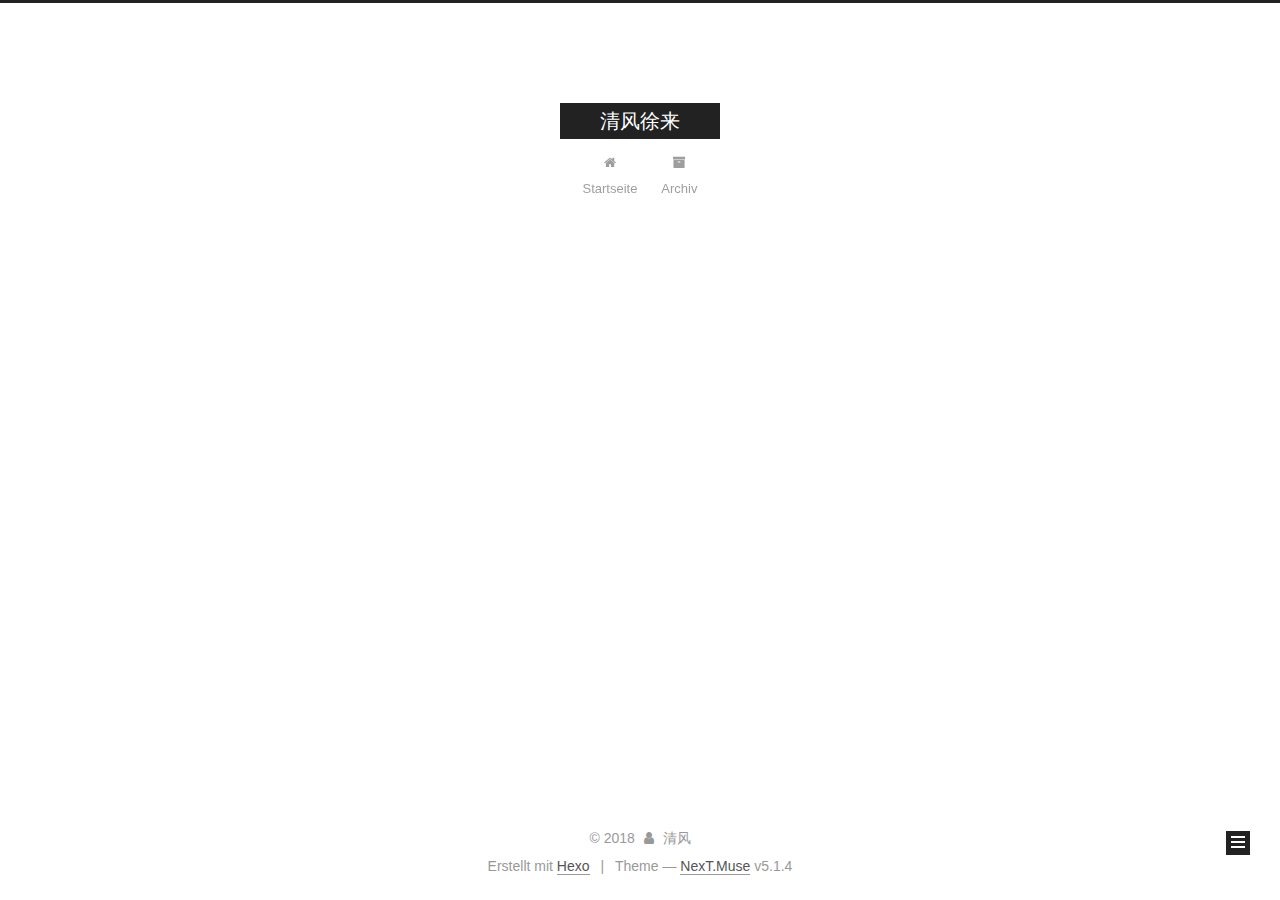
<file: index.html>
<!DOCTYPE html>



  


<html class="theme-next muse use-motion" lang="">
<head>
  <meta charset="UTF-8"/>
<meta http-equiv="X-UA-Compatible" content="IE=edge" />
<meta name="viewport" content="width=device-width, initial-scale=1, maximum-scale=1"/>
<meta name="theme-color" content="#222">









<meta http-equiv="Cache-Control" content="no-transform" />
<meta http-equiv="Cache-Control" content="no-siteapp" />
















  
  
  <link href="/lib/fancybox/source/jquery.fancybox.css?v=2.1.5" rel="stylesheet" type="text/css" />







<link href="/lib/font-awesome/css/font-awesome.min.css?v=4.6.2" rel="stylesheet" type="text/css" />

<link href="/css/main.css?v=5.1.4" rel="stylesheet" type="text/css" />


  <link rel="apple-touch-icon" sizes="180x180" href="/images/apple-touch-icon-next.png?v=5.1.4">


  <link rel="icon" type="image/png" sizes="32x32" href="/images/favicon-32x32-next.png?v=5.1.4">


  <link rel="icon" type="image/png" sizes="16x16" href="/images/favicon-16x16-next.png?v=5.1.4">


  <link rel="mask-icon" href="/images/logo.svg?v=5.1.4" color="#222">





  <meta name="keywords" content="Hexo, NexT" />










<meta property="og:type" content="website">
<meta property="og:title" content="清风徐来">
<meta property="og:url" content="http://yoursite.com/index.html">
<meta property="og:site_name" content="清风徐来">
<meta name="twitter:card" content="summary">
<meta name="twitter:title" content="清风徐来">



<script type="text/javascript" id="hexo.configurations">
  var NexT = window.NexT || {};
  var CONFIG = {
    root: '/',
    scheme: 'Muse',
    version: '5.1.4',
    sidebar: {"position":"left","display":"post","offset":12,"b2t":false,"scrollpercent":false,"onmobile":false},
    fancybox: true,
    tabs: true,
    motion: {"enable":true,"async":false,"transition":{"post_block":"fadeIn","post_header":"slideDownIn","post_body":"slideDownIn","coll_header":"slideLeftIn","sidebar":"slideUpIn"}},
    duoshuo: {
      userId: '0',
      author: 'Author'
    },
    algolia: {
      applicationID: '',
      apiKey: '',
      indexName: '',
      hits: {"per_page":10},
      labels: {"input_placeholder":"Search for Posts","hits_empty":"We didn't find any results for the search: ${query}","hits_stats":"${hits} results found in ${time} ms"}
    }
  };
</script>



  <link rel="canonical" href="http://yoursite.com/"/>





  <title>清风徐来</title>
  








</head>

<body itemscope itemtype="http://schema.org/WebPage" lang="">

  
  
    
  

  <div class="container sidebar-position-left 
  page-home">
    <div class="headband"></div>

    <header id="header" class="header" itemscope itemtype="http://schema.org/WPHeader">
      <div class="header-inner"><div class="site-brand-wrapper">
  <div class="site-meta ">
    

    <div class="custom-logo-site-title">
      <a href="/"  class="brand" rel="start">
        <span class="logo-line-before"><i></i></span>
        <span class="site-title">清风徐来</span>
        <span class="logo-line-after"><i></i></span>
      </a>
    </div>
      
        <p class="site-subtitle"></p>
      
  </div>

  <div class="site-nav-toggle">
    <button>
      <span class="btn-bar"></span>
      <span class="btn-bar"></span>
      <span class="btn-bar"></span>
    </button>
  </div>
</div>

<nav class="site-nav">
  

  
    <ul id="menu" class="menu">
      
        
        <li class="menu-item menu-item-home">
          <a href="/" rel="section">
            
              <i class="menu-item-icon fa fa-fw fa-home"></i> <br />
            
            Startseite
          </a>
        </li>
      
        
        <li class="menu-item menu-item-archives">
          <a href="/archives/" rel="section">
            
              <i class="menu-item-icon fa fa-fw fa-archive"></i> <br />
            
            Archiv
          </a>
        </li>
      

      
    </ul>
  

  
</nav>



 </div>
    </header>

    <main id="main" class="main">
      <div class="main-inner">
        <div class="content-wrap">
          <div id="content" class="content">
            
  <section id="posts" class="posts-expand">
    
      

  

  
  
  

  <article class="post post-type-normal" itemscope itemtype="http://schema.org/Article">
  
  
  
  <div class="post-block">
    <link itemprop="mainEntityOfPage" href="http://yoursite.com/2018/03/13/清风徐来/">

    <span hidden itemprop="author" itemscope itemtype="http://schema.org/Person">
      <meta itemprop="name" content="清风">
      <meta itemprop="description" content="">
      <meta itemprop="image" content="/images/avatar.gif">
    </span>

    <span hidden itemprop="publisher" itemscope itemtype="http://schema.org/Organization">
      <meta itemprop="name" content="清风徐来">
    </span>

    
      <header class="post-header">

        
        
          <h1 class="post-title" itemprop="name headline">
                
                <a class="post-title-link" href="/2018/03/13/清风徐来/" itemprop="url">清风徐来</a></h1>
        

        <div class="post-meta">
          <span class="post-time">
            
              <span class="post-meta-item-icon">
                <i class="fa fa-calendar-o"></i>
              </span>
              
                <span class="post-meta-item-text">Veröffentlicht am</span>
              
              <time title="Post created" itemprop="dateCreated datePublished" datetime="2018-03-13T10:29:46+08:00">
                2018-03-13
              </time>
            

            

            
          </span>

          

          
            
          

          
          

          

          

          

        </div>
      </header>
    

    
    
    
    <div class="post-body" itemprop="articleBody">

      
      

      
        
          
            <p>第一次就是这么爽~</p>

          
        
      
    </div>
    
    
    

    

    

    

    <footer class="post-footer">
      

      

      

      
      
        <div class="post-eof"></div>
      
    </footer>
  </div>
  
  
  
  </article>


    
  </section>

  


          </div>
          


          

        </div>
        
          
  
  <div class="sidebar-toggle">
    <div class="sidebar-toggle-line-wrap">
      <span class="sidebar-toggle-line sidebar-toggle-line-first"></span>
      <span class="sidebar-toggle-line sidebar-toggle-line-middle"></span>
      <span class="sidebar-toggle-line sidebar-toggle-line-last"></span>
    </div>
  </div>

  <aside id="sidebar" class="sidebar">
    
    <div class="sidebar-inner">

      

      

      <section class="site-overview-wrap sidebar-panel sidebar-panel-active">
        <div class="site-overview">
          <div class="site-author motion-element" itemprop="author" itemscope itemtype="http://schema.org/Person">
            
              <p class="site-author-name" itemprop="name">清风</p>
              <p class="site-description motion-element" itemprop="description"></p>
          </div>

          <nav class="site-state motion-element">

            
              <div class="site-state-item site-state-posts">
              
                <a href="/archives/">
              
                  <span class="site-state-item-count">1</span>
                  <span class="site-state-item-name">Artikel</span>
                </a>
              </div>
            

            

            

          </nav>

          

          

          
          

          
          

          

        </div>
      </section>

      

      

    </div>
  </aside>


        
      </div>
    </main>

    <footer id="footer" class="footer">
      <div class="footer-inner">
        <div class="copyright">&copy; <span itemprop="copyrightYear">2018</span>
  <span class="with-love">
    <i class="fa fa-user"></i>
  </span>
  <span class="author" itemprop="copyrightHolder">清风</span>

  
</div>


  <div class="powered-by">Erstellt mit  <a class="theme-link" target="_blank" href="https://hexo.io">Hexo</a></div>



  <span class="post-meta-divider">|</span>



  <div class="theme-info">Theme &mdash; <a class="theme-link" target="_blank" href="https://github.com/iissnan/hexo-theme-next">NexT.Muse</a> v5.1.4</div>




        







        
      </div>
    </footer>

    
      <div class="back-to-top">
        <i class="fa fa-arrow-up"></i>
        
      </div>
    

    

  </div>

  

<script type="text/javascript">
  if (Object.prototype.toString.call(window.Promise) !== '[object Function]') {
    window.Promise = null;
  }
</script>









  












  
  
    <script type="text/javascript" src="/lib/jquery/index.js?v=2.1.3"></script>
  

  
  
    <script type="text/javascript" src="/lib/fastclick/lib/fastclick.min.js?v=1.0.6"></script>
  

  
  
    <script type="text/javascript" src="/lib/jquery_lazyload/jquery.lazyload.js?v=1.9.7"></script>
  

  
  
    <script type="text/javascript" src="/lib/velocity/velocity.min.js?v=1.2.1"></script>
  

  
  
    <script type="text/javascript" src="/lib/velocity/velocity.ui.min.js?v=1.2.1"></script>
  

  
  
    <script type="text/javascript" src="/lib/fancybox/source/jquery.fancybox.pack.js?v=2.1.5"></script>
  


  


  <script type="text/javascript" src="/js/src/utils.js?v=5.1.4"></script>

  <script type="text/javascript" src="/js/src/motion.js?v=5.1.4"></script>



  
  

  

  


  <script type="text/javascript" src="/js/src/bootstrap.js?v=5.1.4"></script>



  


  




	





  





  












  





  

  

  

  
  

  

  

  

</body>
</html>
</file>
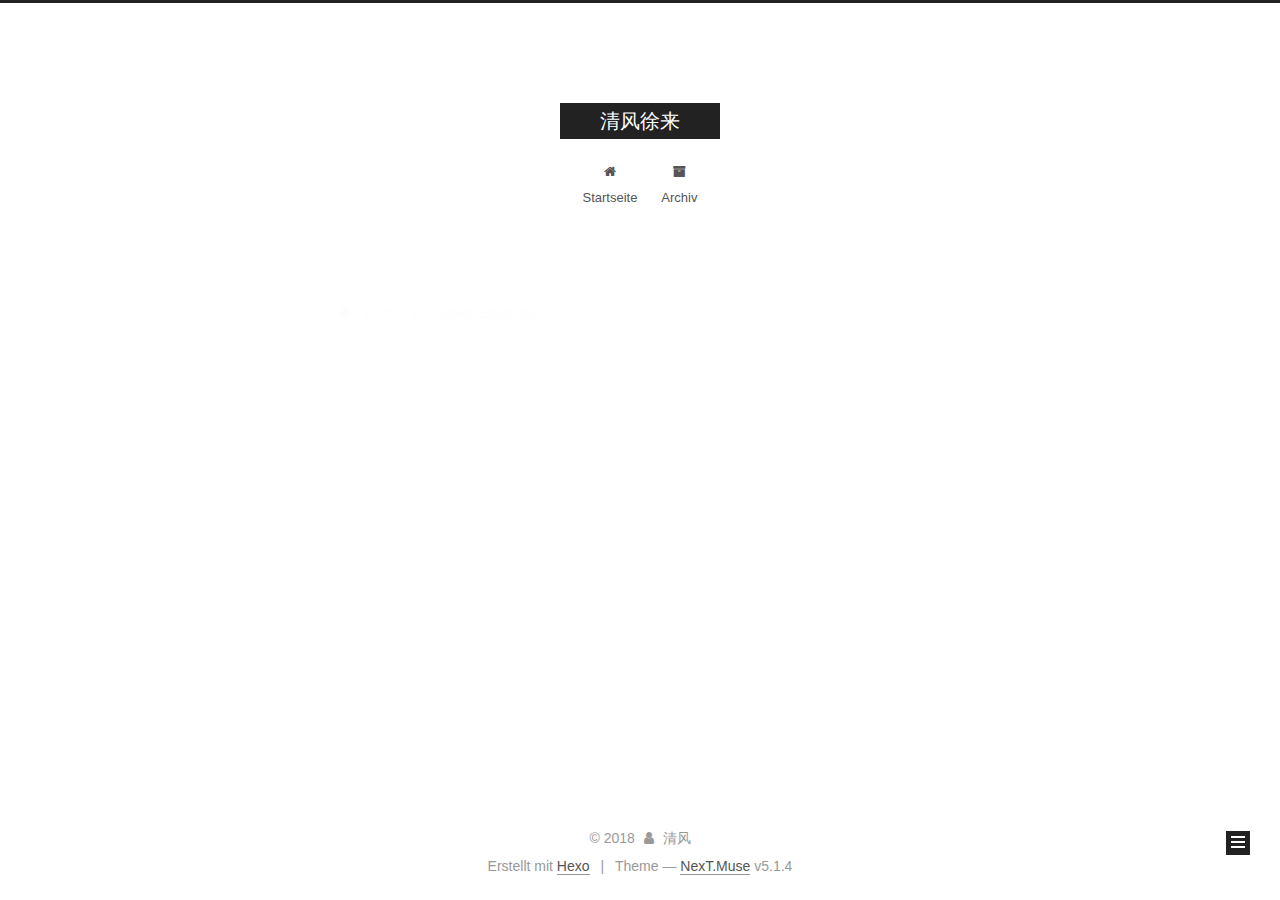
<file: archives/index.html>
<!DOCTYPE html>



  


<html class="theme-next muse use-motion" lang="">
<head>
  <meta charset="UTF-8"/>
<meta http-equiv="X-UA-Compatible" content="IE=edge" />
<meta name="viewport" content="width=device-width, initial-scale=1, maximum-scale=1"/>
<meta name="theme-color" content="#222">









<meta http-equiv="Cache-Control" content="no-transform" />
<meta http-equiv="Cache-Control" content="no-siteapp" />
















  
  
  <link href="/lib/fancybox/source/jquery.fancybox.css?v=2.1.5" rel="stylesheet" type="text/css" />







<link href="/lib/font-awesome/css/font-awesome.min.css?v=4.6.2" rel="stylesheet" type="text/css" />

<link href="/css/main.css?v=5.1.4" rel="stylesheet" type="text/css" />


  <link rel="apple-touch-icon" sizes="180x180" href="/images/apple-touch-icon-next.png?v=5.1.4">


  <link rel="icon" type="image/png" sizes="32x32" href="/images/favicon-32x32-next.png?v=5.1.4">


  <link rel="icon" type="image/png" sizes="16x16" href="/images/favicon-16x16-next.png?v=5.1.4">


  <link rel="mask-icon" href="/images/logo.svg?v=5.1.4" color="#222">





  <meta name="keywords" content="Hexo, NexT" />










<meta property="og:type" content="website">
<meta property="og:title" content="清风徐来">
<meta property="og:url" content="http://yoursite.com/archives/index.html">
<meta property="og:site_name" content="清风徐来">
<meta name="twitter:card" content="summary">
<meta name="twitter:title" content="清风徐来">



<script type="text/javascript" id="hexo.configurations">
  var NexT = window.NexT || {};
  var CONFIG = {
    root: '/',
    scheme: 'Muse',
    version: '5.1.4',
    sidebar: {"position":"left","display":"post","offset":12,"b2t":false,"scrollpercent":false,"onmobile":false},
    fancybox: true,
    tabs: true,
    motion: {"enable":true,"async":false,"transition":{"post_block":"fadeIn","post_header":"slideDownIn","post_body":"slideDownIn","coll_header":"slideLeftIn","sidebar":"slideUpIn"}},
    duoshuo: {
      userId: '0',
      author: 'Author'
    },
    algolia: {
      applicationID: '',
      apiKey: '',
      indexName: '',
      hits: {"per_page":10},
      labels: {"input_placeholder":"Search for Posts","hits_empty":"We didn't find any results for the search: ${query}","hits_stats":"${hits} results found in ${time} ms"}
    }
  };
</script>



  <link rel="canonical" href="http://yoursite.com/archives/"/>





  <title>Archiv | 清风徐来</title>
  








</head>

<body itemscope itemtype="http://schema.org/WebPage" lang="">

  
  
    
  

  <div class="container sidebar-position-left page-archive">
    <div class="headband"></div>

    <header id="header" class="header" itemscope itemtype="http://schema.org/WPHeader">
      <div class="header-inner"><div class="site-brand-wrapper">
  <div class="site-meta ">
    

    <div class="custom-logo-site-title">
      <a href="/"  class="brand" rel="start">
        <span class="logo-line-before"><i></i></span>
        <span class="site-title">清风徐来</span>
        <span class="logo-line-after"><i></i></span>
      </a>
    </div>
      
        <p class="site-subtitle"></p>
      
  </div>

  <div class="site-nav-toggle">
    <button>
      <span class="btn-bar"></span>
      <span class="btn-bar"></span>
      <span class="btn-bar"></span>
    </button>
  </div>
</div>

<nav class="site-nav">
  

  
    <ul id="menu" class="menu">
      
        
        <li class="menu-item menu-item-home">
          <a href="/" rel="section">
            
              <i class="menu-item-icon fa fa-fw fa-home"></i> <br />
            
            Startseite
          </a>
        </li>
      
        
        <li class="menu-item menu-item-archives">
          <a href="/archives/" rel="section">
            
              <i class="menu-item-icon fa fa-fw fa-archive"></i> <br />
            
            Archiv
          </a>
        </li>
      

      
    </ul>
  

  
</nav>



 </div>
    </header>

    <main id="main" class="main">
      <div class="main-inner">
        <div class="content-wrap">
          <div id="content" class="content">
            

  
  
  
  <div class="post-block archive">
    <div id="posts" class="posts-collapse">
      <span class="archive-move-on"></span>

      <span class="archive-page-counter">
        
        
        
          
        
        Öhm..! Ein Artikel. Bleib dran.
      </span>

      

        
        
        

        
          
          <div class="collection-title">
            <h1 class="archive-year" id="archive-year-2018">2018</h1>
          </div>
        
        

        

  <article class="post post-type-normal" itemscope itemtype="http://schema.org/Article">
    <header class="post-header">

      <h2 class="post-title">
        
            <a class="post-title-link" href="/2018/03/13/清风徐来/" itemprop="url">
              
                <span itemprop="name">清风徐来</span>
              
            </a>
        
      </h2>

      <div class="post-meta">
        <time class="post-time" itemprop="dateCreated"
              datetime="2018-03-13T10:29:46+08:00"
              content="2018-03-13" >
          03-13
        </time>
      </div>

    </header>
  </article>



      

    </div>
  </div>
  
  
  

  



          </div>
          


          

        </div>
        
          
  
  <div class="sidebar-toggle">
    <div class="sidebar-toggle-line-wrap">
      <span class="sidebar-toggle-line sidebar-toggle-line-first"></span>
      <span class="sidebar-toggle-line sidebar-toggle-line-middle"></span>
      <span class="sidebar-toggle-line sidebar-toggle-line-last"></span>
    </div>
  </div>

  <aside id="sidebar" class="sidebar">
    
    <div class="sidebar-inner">

      

      

      <section class="site-overview-wrap sidebar-panel sidebar-panel-active">
        <div class="site-overview">
          <div class="site-author motion-element" itemprop="author" itemscope itemtype="http://schema.org/Person">
            
              <p class="site-author-name" itemprop="name">清风</p>
              <p class="site-description motion-element" itemprop="description"></p>
          </div>

          <nav class="site-state motion-element">

            
              <div class="site-state-item site-state-posts">
              
                <a href="/archives/">
              
                  <span class="site-state-item-count">1</span>
                  <span class="site-state-item-name">Artikel</span>
                </a>
              </div>
            

            

            

          </nav>

          

          

          
          

          
          

          

        </div>
      </section>

      

      

    </div>
  </aside>


        
      </div>
    </main>

    <footer id="footer" class="footer">
      <div class="footer-inner">
        <div class="copyright">&copy; <span itemprop="copyrightYear">2018</span>
  <span class="with-love">
    <i class="fa fa-user"></i>
  </span>
  <span class="author" itemprop="copyrightHolder">清风</span>

  
</div>


  <div class="powered-by">Erstellt mit  <a class="theme-link" target="_blank" href="https://hexo.io">Hexo</a></div>



  <span class="post-meta-divider">|</span>



  <div class="theme-info">Theme &mdash; <a class="theme-link" target="_blank" href="https://github.com/iissnan/hexo-theme-next">NexT.Muse</a> v5.1.4</div>




        







        
      </div>
    </footer>

    
      <div class="back-to-top">
        <i class="fa fa-arrow-up"></i>
        
      </div>
    

    

  </div>

  

<script type="text/javascript">
  if (Object.prototype.toString.call(window.Promise) !== '[object Function]') {
    window.Promise = null;
  }
</script>









  












  
  
    <script type="text/javascript" src="/lib/jquery/index.js?v=2.1.3"></script>
  

  
  
    <script type="text/javascript" src="/lib/fastclick/lib/fastclick.min.js?v=1.0.6"></script>
  

  
  
    <script type="text/javascript" src="/lib/jquery_lazyload/jquery.lazyload.js?v=1.9.7"></script>
  

  
  
    <script type="text/javascript" src="/lib/velocity/velocity.min.js?v=1.2.1"></script>
  

  
  
    <script type="text/javascript" src="/lib/velocity/velocity.ui.min.js?v=1.2.1"></script>
  

  
  
    <script type="text/javascript" src="/lib/fancybox/source/jquery.fancybox.pack.js?v=2.1.5"></script>
  


  


  <script type="text/javascript" src="/js/src/utils.js?v=5.1.4"></script>

  <script type="text/javascript" src="/js/src/motion.js?v=5.1.4"></script>



  
  

  

  


  <script type="text/javascript" src="/js/src/bootstrap.js?v=5.1.4"></script>



  


  




	





  





  












  





  

  

  

  
  

  

  

  

</body>
</html>
</file>
<file: css/main.css>
/* normalize.css v3.0.2 | MIT License | git.io/normalize */
html {
  font-family: sans-serif; /* 1 */
  -ms-text-size-adjust: 100%; /* 2 */
  -webkit-text-size-adjust: 100%; /* 2 */
}
body {
  margin: 0;
}
article,
aside,
details,
figcaption,
figure,
footer,
header,
hgroup,
main,
menu,
nav,
section,
summary {
  display: block;
}
audio,
canvas,
progress,
video {
  display: inline-block; /* 1 */
  vertical-align: baseline; /* 2 */
}
audio:not([controls]) {
  display: none;
  height: 0;
}
[hidden],
template {
  display: none;
}
a {
  background-color: transparent;
}
a:active,
a:hover {
  outline: 0;
}
abbr[title] {
  border-bottom: 1px dotted;
}
b,
strong {
  font-weight: bold;
}
dfn {
  font-style: italic;
}
h1 {
  font-size: 2em;
  margin: 0.67em 0;
}
mark {
  background: #ff0;
  color: #000;
}
small {
  font-size: 80%;
}
sub,
sup {
  font-size: 75%;
  line-height: 0;
  position: relative;
  vertical-align: baseline;
}
sup {
  top: -0.5em;
}
sub {
  bottom: -0.25em;
}
img {
  border: 0;
}
svg:not(:root) {
  overflow: hidden;
}
figure {
  margin: 1em 40px;
}
hr {
  -moz-box-sizing: content-box;
  box-sizing: content-box;
  height: 0;
}
pre {
  overflow: auto;
}
code,
kbd,
pre,
samp {
  font-family: monospace, monospace;
  font-size: 1em;
}
button,
input,
optgroup,
select,
textarea {
  color: inherit; /* 1 */
  font: inherit; /* 2 */
  margin: 0; /* 3 */
}
button {
  overflow: visible;
}
button,
select {
  text-transform: none;
}
button,
html input[type="button"],
input[type="reset"],
input[type="submit"] {
  -webkit-appearance: button; /* 2 */
  cursor: pointer; /* 3 */
}
button[disabled],
html input[disabled] {
  cursor: default;
}
button::-moz-focus-inner,
input::-moz-focus-inner {
  border: 0;
  padding: 0;
}
input {
  line-height: normal;
}
input[type="checkbox"],
input[type="radio"] {
  box-sizing: border-box; /* 1 */
  padding: 0; /* 2 */
}
input[type="number"]::-webkit-inner-spin-button,
input[type="number"]::-webkit-outer-spin-button {
  height: auto;
}
input[type="search"] {
  -webkit-appearance: textfield; /* 1 */
  -moz-box-sizing: content-box;
  -webkit-box-sizing: content-box; /* 2 */
  box-sizing: content-box;
}
input[type="search"]::-webkit-search-cancel-button,
input[type="search"]::-webkit-search-decoration {
  -webkit-appearance: none;
}
fieldset {
  border: 1px solid #c0c0c0;
  margin: 0 2px;
  padding: 0.35em 0.625em 0.75em;
}
legend {
  border: 0; /* 1 */
  padding: 0; /* 2 */
}
textarea {
  overflow: auto;
}
optgroup {
  font-weight: bold;
}
table {
  border-collapse: collapse;
  border-spacing: 0;
}
td,
th {
  padding: 0;
}
::selection {
  background: #262a30;
  color: #fff;
}
body {
  position: relative;
  font-family: 'Lato', "PingFang SC", "Microsoft YaHei", sans-serif;
  font-size: 14px;
  line-height: 2;
  color: #555;
  background: #fff;
}
@media (max-width: 767px) {
  body {
    padding-right: 0 !important;
  }
}
@media (min-width: 768px) and (max-width: 991px) {
  body {
    padding-right: 0 !important;
  }
}
@media (min-width: 1600px) {
  body {
    font-size: 16px;
  }
}
h1,
h2,
h3,
h4,
h5,
h6 {
  margin: 0;
  padding: 0;
  font-weight: bold;
  line-height: 1.5;
  font-family: 'Lato', "PingFang SC", "Microsoft YaHei", sans-serif;
}
h2,
h3,
h4,
h5,
h6 {
  margin: 20px 0 15px;
}
h1 {
  font-size: 22px;
}
@media (max-width: 767px) {
  h1 {
    font-size: 18px;
  }
}
h2 {
  font-size: 20px;
}
@media (max-width: 767px) {
  h2 {
    font-size: 16px;
  }
}
h3 {
  font-size: 18px;
}
@media (max-width: 767px) {
  h3 {
    font-size: 14px;
  }
}
h4 {
  font-size: 16px;
}
@media (max-width: 767px) {
  h4 {
    font-size: 12px;
  }
}
h5 {
  font-size: 14px;
}
@media (max-width: 767px) {
  h5 {
    font-size: 10px;
  }
}
h6 {
  font-size: 12px;
}
@media (max-width: 767px) {
  h6 {
    font-size: 8px;
  }
}
p {
  margin: 0 0 20px 0;
}
a {
  color: #555;
  text-decoration: none;
  outline: none;
  border-bottom: 1px solid #999;
  word-wrap: break-word;
}
a:hover {
  color: #222;
  border-bottom-color: #222;
}
blockquote {
  margin: 0;
  padding: 0;
}
img {
  display: block;
  margin: auto;
  max-width: 100%;
  height: auto;
}
hr {
  margin: 40px 0;
  height: 3px;
  border: none;
  background-color: #ddd;
  background-image: repeating-linear-gradient(-45deg, #fff, #fff 4px, transparent 4px, transparent 8px);
}
blockquote {
  padding: 0 15px;
  color: #666;
  border-left: 4px solid #ddd;
}
blockquote cite::before {
  content: "-";
  padding: 0 5px;
}
dt {
  font-weight: 700;
}
dd {
  margin: 0;
  padding: 0;
}
kbd {
  border: 1px solid #ccc;
  border-radius: 0.2em;
  box-shadow: 0.1em 0.1em 0.2em rgba(0,0,0,0.1);
  background-color: #f9f9f9;
  font-family: inherit;
  background-image: -webkit-linear-gradient(top, #eee, #fff, #eee);
  padding: 0.1em 0.3em;
  white-space: nowrap;
}
.text-left {
  text-align: left;
}
.text-center {
  text-align: center;
}
.text-right {
  text-align: right;
}
.text-justify {
  text-align: justify;
}
.text-nowrap {
  white-space: nowrap;
}
.text-lowercase {
  text-transform: lowercase;
}
.text-uppercase {
  text-transform: uppercase;
}
.text-capitalize {
  text-transform: capitalize;
}
.center-block {
  display: block;
  margin-left: auto;
  margin-right: auto;
}
.clearfix:before,
.clearfix:after {
  content: " ";
  display: table;
}
.clearfix:after {
  clear: both;
}
.pullquote {
  width: 45%;
}
.pullquote.left {
  float: left;
  margin-left: 5px;
  margin-right: 10px;
}
.pullquote.right {
  float: right;
  margin-left: 10px;
  margin-right: 5px;
}
.affix.affix.affix {
  position: fixed;
}
.translation {
  margin-top: -20px;
  font-size: 14px;
  color: #999;
}
.scrollbar-measure {
  width: 100px;
  height: 100px;
  overflow: scroll;
  position: absolute;
  top: -9999px;
}
.use-motion .motion-element {
  opacity: 0;
}
table {
  margin: 20px 0;
  width: 100%;
  border-collapse: collapse;
  border-spacing: 0;
  border: 1px solid #ddd;
  font-size: 14px;
  table-layout: fixed;
  word-wrap: break-all;
}
table>tbody>tr:nth-of-type(odd) {
  background-color: #f9f9f9;
}
table>tbody>tr:hover {
  background-color: #f5f5f5;
}
caption,
th,
td {
  padding: 8px;
  text-align: left;
  vertical-align: middle;
  font-weight: normal;
}
th,
td {
  border-bottom: 3px solid #ddd;
  border-right: 1px solid #eee;
}
th {
  padding-bottom: 10px;
  font-weight: 700;
}
td {
  border-bottom-width: 1px;
}
html,
body {
  height: 100%;
}
.container {
  position: relative;
  min-height: 100%;
}
.header-inner {
  margin: 0 auto;
  padding: 100px 0 70px;
  width: 700px;
}
@media (min-width: 1600px) {
  .container .header-inner {
    width: 900px;
  }
}
.main {
  padding-bottom: 150px;
}
.main-inner {
  margin: 0 auto;
  width: 700px;
}
@media (min-width: 1600px) {
  .container .main-inner {
    width: 900px;
  }
}
.footer {
  position: absolute;
  left: 0;
  bottom: 0;
  width: 100%;
  min-height: 50px;
}
.footer-inner {
  box-sizing: border-box;
  margin: 20px auto;
  width: 700px;
}
@media (min-width: 1600px) {
  .container .footer-inner {
    width: 900px;
  }
}
pre,
.highlight {
  overflow: auto;
  margin: 20px 0;
  padding: 0;
  font-size: 13px;
  color: #4d4d4c;
  background: #f7f7f7;
  line-height: 1.6;
}
pre,
code {
  font-family: consolas, Menlo, "PingFang SC", "Microsoft YaHei", monospace;
}
code {
  padding: 2px 4px;
  word-wrap: break-word;
  color: #555;
  background: #eee;
  border-radius: 3px;
  font-size: 13px;
}
pre {
  padding: 10px;
}
pre code {
  padding: 0;
  color: #4d4d4c;
  background: none;
  text-shadow: none;
}
.highlight {
  border-radius: 1px;
}
.highlight pre {
  border: none;
  margin: 0;
  padding: 10px 0;
}
.highlight table {
  margin: 0;
  width: auto;
  border: none;
}
.highlight td {
  border: none;
  padding: 0;
}
.highlight figcaption {
  font-size: 1em;
  color: #4d4d4c;
  line-height: 1em;
  margin-bottom: 1em;
}
.highlight figcaption:before,
.highlight figcaption:after {
  content: " ";
  display: table;
}
.highlight figcaption:after {
  clear: both;
}
.highlight figcaption a {
  float: right;
  color: #4d4d4c;
}
.highlight figcaption a:hover {
  border-bottom-color: #4d4d4c;
}
.highlight .gutter pre {
  padding-left: 10px;
  padding-right: 10px;
  color: #869194;
  text-align: right;
  background-color: #eff2f3;
}
.highlight .code pre {
  width: 100%;
  padding-left: 10px;
  padding-right: 10px;
  background-color: #f7f7f7;
}
.highlight .line {
  height: 20px;
}
.gutter {
  -webkit-user-select: none;
  -moz-user-select: none;
  -ms-user-select: none;
  user-select: none;
}
.gist table {
  width: auto;
}
.gist table td {
  border: none;
}
pre .deletion {
  background: #fdd;
}
pre .addition {
  background: #dfd;
}
pre .meta {
  color: #8959a8;
}
pre .comment {
  color: #8e908c;
}
pre .variable,
pre .attribute,
pre .tag,
pre .regexp,
pre .ruby .constant,
pre .xml .tag .title,
pre .xml .pi,
pre .xml .doctype,
pre .html .doctype,
pre .css .id,
pre .css .class,
pre .css .pseudo {
  color: #c82829;
}
pre .number,
pre .preprocessor,
pre .built_in,
pre .literal,
pre .params,
pre .constant,
pre .command {
  color: #f5871f;
}
pre .ruby .class .title,
pre .css .rules .attribute,
pre .string,
pre .value,
pre .inheritance,
pre .header,
pre .ruby .symbol,
pre .xml .cdata,
pre .special,
pre .number,
pre .formula {
  color: #718c00;
}
pre .title,
pre .css .hexcolor {
  color: #3e999f;
}
pre .function,
pre .python .decorator,
pre .python .title,
pre .ruby .function .title,
pre .ruby .title .keyword,
pre .perl .sub,
pre .javascript .title,
pre .coffeescript .title {
  color: #4271ae;
}
pre .keyword,
pre .javascript .function {
  color: #8959a8;
}
.full-image.full-image.full-image.full-image {
  border: none;
  max-width: 100%;
  width: auto;
  margin: 20px auto 25px;
}
@media (min-width: 992px) {
  .full-image.full-image.full-image.full-image {
    max-width: none;
    width: 110%;
    margin: 25px -5%;
  }
}
.blockquote-center,
.page-home .post-type-quote blockquote,
.page-post-detail .post-type-quote blockquote {
  position: relative;
  margin: 40px 0;
  padding: 0;
  border-left: none;
  text-align: center;
}
.blockquote-center::before,
.page-home .post-type-quote blockquote::before,
.page-post-detail .post-type-quote blockquote::before,
.blockquote-center::after,
.page-home .post-type-quote blockquote::after,
.page-post-detail .post-type-quote blockquote::after {
  position: absolute;
  content: ' ';
  display: block;
  width: 100%;
  height: 24px;
  opacity: 0.2;
  background-repeat: no-repeat;
  background-position: 0 -6px;
  background-size: 22px 22px;
}
.blockquote-center::before,
.page-home .post-type-quote blockquote::before,
.page-post-detail .post-type-quote blockquote::before {
  top: -20px;
  background-image: url("../images/quote-l.svg");
  border-top: 1px solid #ccc;
}
.blockquote-center::after,
.page-home .post-type-quote blockquote::after,
.page-post-detail .post-type-quote blockquote::after {
  bottom: -20px;
  background-image: url("../images/quote-r.svg");
  border-bottom: 1px solid #ccc;
  background-position: 100% 8px;
}
.blockquote-center p,
.page-home .post-type-quote blockquote p,
.page-post-detail .post-type-quote blockquote p,
.blockquote-center div,
.page-home .post-type-quote blockquote div,
.page-post-detail .post-type-quote blockquote div {
  text-align: center;
}
.post .post-body .group-picture img {
  box-sizing: border-box;
  padding: 0 3px;
  border: none;
}
.post .group-picture-row {
  overflow: hidden;
  margin-top: 6px;
}
.post .group-picture-row:first-child {
  margin-top: 0;
}
.post .group-picture-column {
  float: left;
}
.page-post-detail .post-body .group-picture-column {
  float: none;
  margin-top: 10px;
  width: auto !important;
}
.page-post-detail .post-body .group-picture-column img {
  margin: 0 auto;
}
.page-archive .group-picture-container {
  overflow: hidden;
}
.page-archive .group-picture-row {
  float: left;
}
.page-archive .group-picture-row:first-child {
  margin-top: 6px;
}
.page-archive .group-picture-column {
  max-width: 150px;
  max-height: 150px;
}
.post-body .note {
  position: relative;
  padding: 15px;
  margin-bottom: 20px;
  border: 1px solid #eee;
  border-left-width: 5px;
  border-radius: 3px;
}
.post-body .note h2,
.post-body .note h3,
.post-body .note h4,
.post-body .note h5,
.post-body .note h6 {
  margin-top: 0;
  margin-bottom: 0;
  border-bottom: initial;
  padding-top: 0 !important;
}
.post-body .note p:first-child,
.post-body .note ul:first-child,
.post-body .note ol:first-child,
.post-body .note table:first-child,
.post-body .note pre:first-child,
.post-body .note blockquote:first-child {
  margin-top: 0;
}
.post-body .note p:last-child,
.post-body .note ul:last-child,
.post-body .note ol:last-child,
.post-body .note table:last-child,
.post-body .note pre:last-child,
.post-body .note blockquote:last-child {
  margin-bottom: 0;
}
.post-body .note.default {
  border-left-color: #777;
}
.post-body .note.default h2,
.post-body .note.default h3,
.post-body .note.default h4,
.post-body .note.default h5,
.post-body .note.default h6 {
  color: #777;
}
.post-body .note.primary {
  border-left-color: #6f42c1;
}
.post-body .note.primary h2,
.post-body .note.primary h3,
.post-body .note.primary h4,
.post-body .note.primary h5,
.post-body .note.primary h6 {
  color: #6f42c1;
}
.post-body .note.info {
  border-left-color: #428bca;
}
.post-body .note.info h2,
.post-body .note.info h3,
.post-body .note.info h4,
.post-body .note.info h5,
.post-body .note.info h6 {
  color: #428bca;
}
.post-body .note.success {
  border-left-color: #5cb85c;
}
.post-body .note.success h2,
.post-body .note.success h3,
.post-body .note.success h4,
.post-body .note.success h5,
.post-body .note.success h6 {
  color: #5cb85c;
}
.post-body .note.warning {
  border-left-color: #f0ad4e;
}
.post-body .note.warning h2,
.post-body .note.warning h3,
.post-body .note.warning h4,
.post-body .note.warning h5,
.post-body .note.warning h6 {
  color: #f0ad4e;
}
.post-body .note.danger {
  border-left-color: #d9534f;
}
.post-body .note.danger h2,
.post-body .note.danger h3,
.post-body .note.danger h4,
.post-body .note.danger h5,
.post-body .note.danger h6 {
  color: #d9534f;
}
.post-body .label {
  display: inline;
  padding: 0 2px;
  white-space: nowrap;
}
.post-body .label.default {
  background-color: #f0f0f0;
}
.post-body .label.primary {
  background-color: #efe6f7;
}
.post-body .label.info {
  background-color: #e5f2f8;
}
.post-body .label.success {
  background-color: #e7f4e9;
}
.post-body .label.warning {
  background-color: #fcf6e1;
}
.post-body .label.danger {
  background-color: #fae8eb;
}
.post-body .tabs {
  position: relative;
  display: block;
  margin-bottom: 20px;
  padding-top: 10px;
}
.post-body .tabs ul.nav-tabs {
  margin: 0;
  padding: 0;
  display: flex;
  margin-bottom: -1px;
}
@media (max-width: 413px) {
  .post-body .tabs ul.nav-tabs {
    display: block;
    margin-bottom: 5px;
  }
}
.post-body .tabs ul.nav-tabs li.tab {
  list-style-type: none !important;
  margin: 0 0.25em 0 0;
  border-top: 3px solid transparent;
  border-left: 1px solid transparent;
  border-right: 1px solid transparent;
}
@media (max-width: 413px) {
  .post-body .tabs ul.nav-tabs li.tab {
    margin: initial;
    border-top: 1px solid transparent;
    border-left: 3px solid transparent;
    border-right: 1px solid transparent;
    border-bottom: 1px solid transparent;
  }
}
.post-body .tabs ul.nav-tabs li.tab a {
  outline: 0;
  border-bottom: initial;
  display: block;
  line-height: 1.8em;
  padding: 0.25em 0.75em;
  transition-duration: 0.2s;
  transition-timing-function: ease-out;
  transition-delay: 0s;
}
.post-body .tabs ul.nav-tabs li.tab a i {
  width: 1.285714285714286em;
}
.post-body .tabs ul.nav-tabs li.tab.active {
  border-top: 3px solid #fc6423;
  border-left: 1px solid #ddd;
  border-right: 1px solid #ddd;
  background-color: #fff;
}
@media (max-width: 413px) {
  .post-body .tabs ul.nav-tabs li.tab.active {
    border-top: 1px solid #ddd;
    border-left: 3px solid #fc6423;
    border-right: 1px solid #ddd;
    border-bottom: 1px solid #ddd;
  }
}
.post-body .tabs ul.nav-tabs li.tab.active a {
  cursor: default;
  color: #555;
}
.post-body .tabs .tab-content {
  background-color: #fff;
}
.post-body .tabs .tab-content .tab-pane {
  border: 1px solid #ddd;
  padding: 20px 20px 0 20px;
}
.post-body .tabs .tab-content .tab-pane:not(.active) {
  display: none !important;
}
.post-body .tabs .tab-content .tab-pane.active {
  display: block !important;
}
.btn {
  display: inline-block;
  padding: 0 20px;
  font-size: 14px;
  color: #fff;
  background: #222;
  border: 2px solid #222;
  text-decoration: none;
  border-radius: 0;
  transition-property: background-color;
  transition-duration: 0.2s;
  transition-timing-function: ease-in-out;
  transition-delay: 0s;
  line-height: 2;
}
.btn:hover {
  border-color: #222;
  color: #222;
  background: #fff;
}
.btn +.btn {
  margin: 0 0 8px 8px;
}
.btn .fa-fw {
  width: 1.285714285714286em;
  text-align: left;
}
.btn-bar {
  display: block;
  width: 22px;
  height: 2px;
  background: #555;
  border-radius: 1px;
}
.btn-bar+.btn-bar {
  margin-top: 4px;
}
.pagination {
  margin: 120px 0 40px;
  text-align: center;
  border-top: 1px solid #eee;
}
.page-number-basic,
.pagination .prev,
.pagination .next,
.pagination .page-number,
.pagination .space {
  display: inline-block;
  position: relative;
  top: -1px;
  margin: 0 10px;
  padding: 0 11px;
}
@media (max-width: 767px) {
  .page-number-basic,
  .pagination .prev,
  .pagination .next,
  .pagination .page-number,
  .pagination .space {
    margin: 0 5px;
  }
}
.pagination .prev,
.pagination .next,
.pagination .page-number {
  border-bottom: 0;
  border-top: 1px solid #eee;
  transition-property: border-color;
  transition-duration: 0.2s;
  transition-timing-function: ease-in-out;
  transition-delay: 0s;
}
.pagination .prev:hover,
.pagination .next:hover,
.pagination .page-number:hover {
  border-top-color: #222;
}
.pagination .space {
  padding: 0;
  margin: 0;
}
.pagination .prev {
  margin-left: 0;
}
.pagination .next {
  margin-right: 0;
}
.pagination .page-number.current {
  color: #fff;
  background: #ccc;
  border-top-color: #ccc;
}
@media (max-width: 767px) {
  .pagination {
    border-top: none;
  }
  .pagination .prev,
  .pagination .next,
  .pagination .page-number {
    margin-bottom: 10px;
    border-top: 0;
    border-bottom: 1px solid #eee;
    padding: 0 10px;
  }
  .pagination .prev:hover,
  .pagination .next:hover,
  .pagination .page-number:hover {
    border-bottom-color: #222;
  }
}
.comments {
  margin: 60px 20px 0;
}
.tag-cloud {
  text-align: center;
}
.tag-cloud a {
  display: inline-block;
  margin: 10px;
}
.back-to-top {
  box-sizing: border-box;
  position: fixed;
  bottom: -100px;
  right: 30px;
  z-index: 1050;
  padding: 0 6px;
  width: 24px;
  background: #222;
  font-size: 12px;
  opacity: 1;
  color: #fff;
  cursor: pointer;
  text-align: center;
  -webkit-transform: translateZ(0);
  transition-property: bottom;
  transition-duration: 0.2s;
  transition-timing-function: ease-in-out;
  transition-delay: 0s;
}
@media (min-width: 768px) and (max-width: 991px) {
  .back-to-top {
    display: none !important;
  }
}
@media (max-width: 767px) {
  .back-to-top {
    display: none !important;
  }
}
.back-to-top.back-to-top-on {
  bottom: 19px;
}
.header {
  background: transparent;
}
.header-inner {
  position: relative;
}
.headband {
  height: 3px;
  background: #222;
}
.site-meta {
  margin: 0;
  text-align: center;
}
@media (max-width: 767px) {
  .site-meta {
    text-align: center;
  }
}
.brand {
  position: relative;
  display: inline-block;
  padding: 0 40px;
  color: #fff;
  background: #222;
  border-bottom: none;
}
.brand:hover {
  color: #fff;
}
.logo {
  display: inline-block;
  margin-right: 5px;
  line-height: 36px;
  vertical-align: top;
}
.site-title {
  display: inline-block;
  vertical-align: top;
  line-height: 36px;
  font-size: 20px;
  font-weight: normal;
  font-family: 'Lato', "PingFang SC", "Microsoft YaHei", sans-serif;
}
.site-subtitle {
  margin-top: 10px;
  font-size: 13px;
  color: #999;
}
.use-motion .brand {
  opacity: 0;
}
.use-motion .logo,
.use-motion .site-title,
.use-motion .site-subtitle {
  opacity: 0;
  position: relative;
  top: -10px;
}
.site-nav-toggle {
  display: none;
  position: absolute;
  top: 10px;
  left: 10px;
}
@media (max-width: 767px) {
  .site-nav-toggle {
    display: block;
  }
}
.site-nav-toggle button {
  margin-top: 2px;
  padding: 9px 10px;
  background: transparent;
  border: none;
}
@media (max-width: 767px) {
  .site-nav {
    display: none;
    margin: 0 -10px;
    padding: 0 10px;
    clear: both;
    border-top: 1px solid #ddd;
  }
}
@media (min-width: 768px) and (max-width: 991px) {
  .site-nav {
    display: block !important;
  }
}
@media (min-width: 992px) {
  .site-nav {
    display: block !important;
  }
}
.menu {
  margin-top: 20px;
  padding-left: 0;
  text-align: center;
}
.menu .menu-item {
  display: inline-block;
  margin: 0 10px;
  list-style: none;
}
@media screen and (max-width: 767px) {
  .menu .menu-item {
    margin-top: 10px;
  }
}
.menu .menu-item a {
  display: block;
  font-size: 13px;
  line-height: inherit;
  border-bottom: 1px solid transparent;
  transition-property: border-color;
  transition-duration: 0.2s;
  transition-timing-function: ease-in-out;
  transition-delay: 0s;
}
.menu .menu-item a:hover {
  border-bottom-color: #222;
}
.menu .menu-item .fa {
  margin-right: 5px;
}
.use-motion .menu-item {
  opacity: 0;
}
.post-body {
  font-family: 'Lato', "PingFang SC", "Microsoft YaHei", sans-serif;
}
@media (max-width: 767px) {
  .post-body {
    word-break: break-word;
  }
}
.post-body .fancybox img {
  display: block !important;
  margin: 0 auto;
  cursor: pointer;
  cursor: zoom-in;
  cursor: -webkit-zoom-in;
}
.post-body .image-caption,
.post-body .figure .caption {
  margin: -20px auto 15px;
  text-align: center;
  font-size: 14px;
  color: #999;
  font-weight: bold;
  line-height: 1;
}
.post-sticky-flag {
  display: inline-block;
  font-size: 16px;
  -ms-transform: rotate(30deg);
  -webkit-transform: rotate(30deg);
  -moz-transform: rotate(30deg);
  -ms-transform: rotate(30deg);
  -o-transform: rotate(30deg);
  transform: rotate(30deg);
}
.use-motion .post-block,
.use-motion .pagination,
.use-motion .comments {
  opacity: 0;
}
.use-motion .post-header {
  opacity: 0;
}
.use-motion .post-body {
  opacity: 0;
}
.use-motion .collection-title {
  opacity: 0;
}
.posts-expand {
  padding-top: 40px;
}
@media (max-width: 767px) {
  .posts-expand {
    margin: 0 20px;
  }
  .post-body pre .gutter pre {
    padding-right: 10px;
  }
  .post-body .highlight {
    margin-left: 0px;
    margin-right: 0px;
    padding: 0;
  }
  .post-body .highlight .gutter pre {
    padding-right: 10px;
  }
}
@media (min-width: 992px) {
  .posts-expand .post-body {
    text-align: justify;
  }
}
.posts-expand .post-body h2,
.posts-expand .post-body h3,
.posts-expand .post-body h4,
.posts-expand .post-body h5,
.posts-expand .post-body h6 {
  padding-top: 10px;
}
.posts-expand .post-body h2 .header-anchor,
.posts-expand .post-body h3 .header-anchor,
.posts-expand .post-body h4 .header-anchor,
.posts-expand .post-body h5 .header-anchor,
.posts-expand .post-body h6 .header-anchor {
  float: right;
  margin-left: 10px;
  color: #ccc;
  border-bottom-style: none;
  visibility: hidden;
}
.posts-expand .post-body h2 .header-anchor:hover,
.posts-expand .post-body h3 .header-anchor:hover,
.posts-expand .post-body h4 .header-anchor:hover,
.posts-expand .post-body h5 .header-anchor:hover,
.posts-expand .post-body h6 .header-anchor:hover {
  color: inherit;
}
.posts-expand .post-body h2:hover .header-anchor,
.posts-expand .post-body h3:hover .header-anchor,
.posts-expand .post-body h4:hover .header-anchor,
.posts-expand .post-body h5:hover .header-anchor,
.posts-expand .post-body h6:hover .header-anchor {
  visibility: visible;
}
.posts-expand .post-body ul li {
  list-style: circle;
}
.posts-expand .post-body img {
  box-sizing: border-box;
  margin: auto;
  padding: 3px;
  border: 1px solid #ddd;
}
.posts-expand .post-body .fancybox img {
  margin: 0 auto 25px;
}
@media (max-width: 767px) {
  .posts-collapse {
    margin: 0 20px;
  }
  .posts-collapse .post-title,
  .posts-collapse .post-meta {
    display: block;
    width: auto;
    text-align: left;
  }
}
.posts-collapse {
  position: relative;
  z-index: 1010;
  margin-left: 55px;
}
.posts-collapse::after {
  content: " ";
  position: absolute;
  top: 20px;
  left: 0;
  margin-left: -2px;
  width: 4px;
  height: 100%;
  background: #f5f5f5;
  z-index: -1;
}
@media (max-width: 767px) {
  .posts-collapse {
    margin: 0 20px;
  }
}
.posts-collapse .collection-title {
  position: relative;
  margin: 60px 0;
}
.posts-collapse .collection-title h1,
.posts-collapse .collection-title h2 {
  margin-left: 20px;
}
.posts-collapse .collection-title small {
  color: #bbb;
  margin-left: 5px;
}
.posts-collapse .collection-title::before {
  content: " ";
  position: absolute;
  left: 0;
  top: 50%;
  margin-left: -4px;
  margin-top: -4px;
  width: 8px;
  height: 8px;
  background: #bbb;
  border-radius: 50%;
}
.posts-collapse .post {
  margin: 30px 0;
}
.posts-collapse .post-header {
  position: relative;
  transition-duration: 0.2s;
  transition-timing-function: ease-in-out;
  transition-delay: 0s;
  transition-property: border;
  border-bottom: 1px dashed #ccc;
}
.posts-collapse .post-header::before {
  content: " ";
  position: absolute;
  left: 0;
  top: 12px;
  width: 6px;
  height: 6px;
  margin-left: -4px;
  background: #bbb;
  border-radius: 50%;
  border: 1px solid #fff;
  transition-duration: 0.2s;
  transition-timing-function: ease-in-out;
  transition-delay: 0s;
  transition-property: background;
}
.posts-collapse .post-header:hover {
  border-bottom-color: #666;
}
.posts-collapse .post-header:hover::before {
  background: #222;
}
.posts-collapse .post-meta {
  position: absolute;
  font-size: 12px;
  left: 20px;
  top: 5px;
}
.posts-collapse .post-comments-count {
  display: none;
}
.posts-collapse .post-title {
  margin-left: 60px;
  font-size: 16px;
  font-weight: normal;
  line-height: inherit;
}
.posts-collapse .post-title::after {
  margin-left: 3px;
  opacity: 0.6;
}
.posts-collapse .post-title a {
  color: #666;
  border-bottom: none;
}
.page-home .post-type-quote .post-header,
.page-post-detail .post-type-quote .post-header,
.page-home .post-type-quote .post-tags,
.page-post-detail .post-type-quote .post-tags {
  display: none;
}
.posts-expand .post-title {
  text-align: center;
  word-break: break-word;
  font-weight: 400;
}
.posts-expand .post-title-link {
  display: inline-block;
  position: relative;
  color: #555;
  border-bottom: none;
  line-height: 1.2;
  vertical-align: top;
}
.posts-expand .post-title-link::before {
  content: "";
  position: absolute;
  width: 100%;
  height: 2px;
  bottom: 0;
  left: 0;
  background-color: #000;
  visibility: hidden;
  -webkit-transform: scaleX(0);
  -moz-transform: scaleX(0);
  -ms-transform: scaleX(0);
  -o-transform: scaleX(0);
  transform: scaleX(0);
  transition-duration: 0.2s;
  transition-timing-function: ease-in-out;
  transition-delay: 0s;
}
.posts-expand .post-title-link:hover::before {
  visibility: visible;
  -webkit-transform: scaleX(1);
  -moz-transform: scaleX(1);
  -ms-transform: scaleX(1);
  -o-transform: scaleX(1);
  transform: scaleX(1);
}
.posts-expand .post-title-link .fa {
  font-size: 16px;
}
.posts-expand .post-meta {
  margin: 3px 0 60px 0;
  color: #999;
  font-family: 'Lato', "PingFang SC", "Microsoft YaHei", sans-serif;
  font-size: 12px;
  text-align: center;
}
.posts-expand .post-meta .post-category-list {
  display: inline-block;
  margin: 0;
  padding: 3px;
}
.posts-expand .post-meta .post-category-list-link {
  color: #999;
}
.posts-expand .post-meta .post-description {
  font-size: 14px;
  margin-top: 2px;
}
.post-meta-divider {
  margin: 0 0.5em;
}
.post-meta-item-icon {
  margin-right: 3px;
}
@media (min-width: 768px) and (max-width: 991px) {
  .post-meta-item-icon {
    display: inline-block;
  }
}
@media (max-width: 767px) {
  .post-meta-item-icon {
    display: inline-block;
  }
}
@media (min-width: 768px) and (max-width: 991px) {
  .post-meta-item-text {
    display: none;
  }
}
@media (max-width: 767px) {
  .post-meta-item-text {
    display: none;
  }
}
@media (max-width: 767px) {
  .posts-expand .post-comments-count {
    display: none;
  }
}
.post-button {
  margin-top: 40px;
}
.posts-expand .post-tags {
  margin-top: 40px;
  text-align: center;
}
.posts-expand .post-tags a {
  display: inline-block;
  margin-right: 10px;
  font-size: 13px;
}
.post-nav {
  display: table;
  margin-top: 15px;
  width: 100%;
  border-top: 1px solid #eee;
}
.post-nav-divider {
  display: table-cell;
  width: 10%;
}
.post-nav-item {
  display: table-cell;
  padding: 10px 0 0 0;
  width: 45%;
  vertical-align: top;
}
.post-nav-item a {
  position: relative;
  display: block;
  line-height: 25px;
  font-size: 14px;
  color: #555;
  border-bottom: none;
}
.post-nav-item a:hover {
  color: #222;
  border-bottom: none;
}
.post-nav-item a:active {
  top: 2px;
}
.post-nav-item .fa {
  position: absolute;
  top: 8px;
  left: 0;
  font-size: 12px;
}
.post-nav-next a {
  padding-left: 15px;
}
.post-nav-prev {
  text-align: right;
}
.post-nav-prev a {
  padding-right: 15px;
}
.post-nav-prev .fa {
  right: 0;
  left: auto;
}
.posts-expand .post-eof {
  display: block;
  margin: 80px auto 60px;
  width: 8%;
  height: 1px;
  background: #ccc;
  text-align: center;
}
.post:last-child .post-eof.post-eof.post-eof {
  display: none;
}
.post-gallery {
  display: table;
  table-layout: fixed;
  width: 100%;
  border-collapse: separate;
}
.post-gallery-row {
  display: table-row;
}
.post-gallery .post-gallery-img {
  display: table-cell;
  text-align: center;
  vertical-align: middle;
  border: none;
}
.post-gallery .post-gallery-img img {
  max-width: 100%;
  max-height: 100%;
  border: none;
}
.fancybox-close,
.fancybox-close:hover {
  border: none;
}
.rtl.post-body p,
.rtl.post-body a,
.rtl.post-body h1,
.rtl.post-body h2,
.rtl.post-body h3,
.rtl.post-body h4,
.rtl.post-body h5,
.rtl.post-body h6,
.rtl.post-body li,
.rtl.post-body ul,
.rtl.post-body ol {
  direction: rtl;
  font-family: UKIJ Ekran;
}
.rtl.post-title {
  font-family: UKIJ Ekran;
}
.sidebar {
  position: fixed;
  right: 0;
  top: 0;
  bottom: 0;
  width: 0;
  z-index: 1040;
  box-shadow: inset 0 2px 6px #000;
  background: #222;
  -webkit-transform: translateZ(0);
}
.sidebar a {
  color: #999;
  border-bottom-color: #555;
}
.sidebar a:hover {
  color: #eee;
}
@media (min-width: 768px) and (max-width: 991px) {
  .sidebar {
    display: none !important;
  }
}
@media (max-width: 767px) {
  .sidebar {
    display: none !important;
  }
}
.sidebar-inner {
  position: relative;
  padding: 20px 10px;
  color: #999;
  text-align: center;
}
.site-overview-wrap {
  overflow: hidden;
}
.site-overview {
  overflow-y: auto;
  overflow-x: hidden;
}
.sidebar-toggle {
  position: fixed;
  right: 30px;
  bottom: 45px;
  width: 14px;
  height: 14px;
  padding: 5px;
  background: #222;
  line-height: 0;
  z-index: 1050;
  cursor: pointer;
  -webkit-transform: translateZ(0);
}
@media (min-width: 768px) and (max-width: 991px) {
  .sidebar-toggle {
    display: none !important;
  }
}
@media (max-width: 767px) {
  .sidebar-toggle {
    display: none !important;
  }
}
.sidebar-toggle-line {
  position: relative;
  display: inline-block;
  vertical-align: top;
  height: 2px;
  width: 100%;
  background: #fff;
  margin-top: 3px;
}
.sidebar-toggle-line:first-child {
  margin-top: 0;
}
.site-author-image {
  display: block;
  margin: 0 auto;
  padding: 2px;
  max-width: 96px;
  height: auto;
  border: 2px solid #333;
}
.site-author-name {
  margin: 5px 0 0;
  text-align: center;
  color: #f5f5f5;
  font-weight: normal;
}
.site-description {
  margin-top: 5px;
  text-align: center;
  font-size: 14px;
  color: #999;
}
.site-state {
  overflow: hidden;
  line-height: 1.4;
  white-space: nowrap;
  text-align: center;
}
.site-state-item {
  display: inline-block;
  padding: 0 15px;
  border-left: 1px solid #333;
}
.site-state-item:first-child {
  border-left: none;
}
.site-state-item a {
  border-bottom: none;
}
.site-state-item-count {
  display: block;
  text-align: center;
  color: inherit;
  font-weight: 600;
  font-size: 18px;
}
.site-state-item-name {
  font-size: 13px;
  color: inherit;
}
.feed-link {
  margin-top: 20px;
}
.feed-link a {
  display: inline-block;
  padding: 0 15px;
  color: #fc6423;
  border: 1px solid #fc6423;
  border-radius: 4px;
}
.feed-link a i {
  color: #fc6423;
  font-size: 14px;
}
.feed-link a:hover {
  color: #fff;
  background: #fc6423;
}
.feed-link a:hover i {
  color: #fff;
}
.links-of-author {
  margin-top: 20px;
}
.links-of-author a {
  display: inline-block;
  vertical-align: middle;
  margin-right: 10px;
  margin-bottom: 10px;
  border-bottom-color: #555;
  font-size: 13px;
}
.links-of-author a:before {
  display: inline-block;
  vertical-align: middle;
  margin-right: 3px;
  content: " ";
  width: 4px;
  height: 4px;
  border-radius: 50%;
  background: #250eff;
}
.links-of-blogroll {
  font-size: 13px;
}
.links-of-blogroll-title {
  margin-top: 20px;
  font-size: 14px;
  font-weight: 600;
}
.links-of-blogroll-list {
  margin: 0;
  padding: 0;
  list-style: none;
}
.links-of-blogroll-item {
  padding: 2px 10px;
}
.links-of-blogroll-item a {
  max-width: 280px;
  box-sizing: border-box;
  display: inline-block;
  overflow: hidden;
  white-space: nowrap;
  text-overflow: ellipsis;
}
.sidebar-nav {
  margin: 0 0 20px;
  padding-left: 0;
}
.sidebar-nav li {
  display: inline-block;
  cursor: pointer;
  border-bottom: 1px solid transparent;
  font-size: 14px;
  color: #555;
}
.sidebar-nav li:hover {
  color: #f5f5f5;
}
.page-post-detail .sidebar-nav-toc {
  padding: 0 5px;
}
.page-post-detail .sidebar-nav-overview {
  margin-left: 10px;
}
.sidebar-nav .sidebar-nav-active {
  color: #87daff;
  border-bottom-color: #87daff;
}
.sidebar-nav .sidebar-nav-active:hover {
  color: #87daff;
}
.sidebar-panel {
  display: none;
}
.sidebar-panel-active {
  display: block;
}
.post-toc-empty {
  font-size: 14px;
  color: #666;
}
.post-toc-wrap {
  overflow: hidden;
}
.post-toc {
  overflow: auto;
}
.post-toc ol {
  margin: 0;
  padding: 0 2px 5px 10px;
  text-align: left;
  list-style: none;
  font-size: 14px;
}
.post-toc ol > ol {
  padding-left: 0;
}
.post-toc ol a {
  transition-duration: 0.2s;
  transition-timing-function: ease-in-out;
  transition-delay: 0s;
  transition-property: all;
  color: #999;
  border-bottom-color: #555;
}
.post-toc ol a:hover {
  color: #ccc;
  border-bottom-color: #ccc;
}
.post-toc .nav-item {
  overflow: hidden;
  text-overflow: ellipsis;
  text-align: justify;
  white-space: nowrap;
  line-height: 1.8;
}
.post-toc .nav .nav-child {
  display: none;
}
.post-toc .nav .active > .nav-child {
  display: block;
}
.post-toc .nav .active-current > .nav-child {
  display: block;
}
.post-toc .nav .active-current > .nav-child > .nav-item {
  display: block;
}
.post-toc .nav .active > a {
  color: #87daff;
  border-bottom-color: #87daff;
}
.post-toc .nav .active-current > a {
  color: #87daff;
}
.post-toc .nav .active-current > a:hover {
  color: #87daff;
}
.footer {
  font-size: 14px;
  color: #999;
}
.footer img {
  border: none;
}
.footer-inner {
  text-align: center;
}
.with-love {
  display: inline-block;
  margin: 0 5px;
}
.powered-by,
.theme-info {
  display: inline-block;
}
.cc-license {
  margin-top: 10px;
  text-align: center;
}
.cc-license .cc-opacity {
  opacity: 0.7;
  border-bottom: none;
}
.cc-license .cc-opacity:hover {
  opacity: 0.9;
}
.cc-license img {
  display: inline-block;
}
.theme-next #ds-thread #ds-reset {
  color: #555;
}
.theme-next #ds-thread #ds-reset .ds-replybox {
  margin-bottom: 30px;
}
.theme-next #ds-thread #ds-reset .ds-replybox .ds-avatar,
.theme-next #ds-reset .ds-avatar img {
  box-shadow: none;
}
.theme-next #ds-thread #ds-reset .ds-textarea-wrapper {
  border-color: #c7d4e1;
  background: none;
  border-top-right-radius: 3px;
  border-top-left-radius: 3px;
}
.theme-next #ds-thread #ds-reset .ds-textarea-wrapper textarea {
  height: 60px;
}
.theme-next #ds-reset .ds-rounded-top {
  border-radius: 0;
}
.theme-next #ds-thread #ds-reset .ds-post-toolbar {
  box-sizing: border-box;
  border: 1px solid #c7d4e1;
  background: #f6f8fa;
}
.theme-next #ds-thread #ds-reset .ds-post-options {
  height: 40px;
  border: none;
  background: none;
}
.theme-next #ds-thread #ds-reset .ds-toolbar-buttons {
  top: 11px;
}
.theme-next #ds-thread #ds-reset .ds-sync {
  top: 5px;
}
.theme-next #ds-thread #ds-reset .ds-post-button {
  top: 4px;
  right: 5px;
  width: 90px;
  height: 30px;
  border: 1px solid #c5ced7;
  border-radius: 3px;
  background-image: linear-gradient(#fbfbfc, #f5f7f9);
  color: #60676d;
}
.theme-next #ds-thread #ds-reset .ds-post-button:hover {
  background-position: 0 -30px;
  color: #60676d;
}
.theme-next #ds-thread #ds-reset .ds-comments-info {
  padding: 10px 0;
}
.theme-next #ds-thread #ds-reset .ds-sort {
  display: none;
}
.theme-next #ds-thread #ds-reset li.ds-tab a.ds-current {
  border: none;
  background: #f6f8fa;
  color: #60676d;
}
.theme-next #ds-thread #ds-reset li.ds-tab a.ds-current:hover {
  background-color: #e9f0f7;
  color: #60676d;
}
.theme-next #ds-thread #ds-reset li.ds-tab a {
  border-radius: 2px;
  padding: 5px;
}
.theme-next #ds-thread #ds-reset .ds-login-buttons p {
  color: #999;
  line-height: 36px;
}
.theme-next #ds-thread #ds-reset .ds-login-buttons .ds-service-list li {
  height: 28px;
}
.theme-next #ds-thread #ds-reset .ds-service-list a {
  background: none;
  padding: 5px;
  border: 1px solid;
  border-radius: 3px;
  text-align: center;
}
.theme-next #ds-thread #ds-reset .ds-service-list a:hover {
  color: #fff;
  background: #666;
}
.theme-next #ds-thread #ds-reset .ds-service-list .ds-weibo {
  color: #fc9b00;
  border-color: #fc9b00;
}
.theme-next #ds-thread #ds-reset .ds-service-list .ds-weibo:hover {
  background: #fc9b00;
}
.theme-next #ds-thread #ds-reset .ds-service-list .ds-qq {
  color: #60a3ec;
  border-color: #60a3ec;
}
.theme-next #ds-thread #ds-reset .ds-service-list .ds-qq:hover {
  background: #60a3ec;
}
.theme-next #ds-thread #ds-reset .ds-service-list .ds-renren {
  color: #2e7ac4;
  border-color: #2e7ac4;
}
.theme-next #ds-thread #ds-reset .ds-service-list .ds-renren:hover {
  background: #2e7ac4;
}
.theme-next #ds-thread #ds-reset .ds-service-list .ds-douban {
  color: #37994c;
  border-color: #37994c;
}
.theme-next #ds-thread #ds-reset .ds-service-list .ds-douban:hover {
  background: #37994c;
}
.theme-next #ds-thread #ds-reset .ds-service-list .ds-kaixin {
  color: #fef20d;
  border-color: #fef20d;
}
.theme-next #ds-thread #ds-reset .ds-service-list .ds-kaixin:hover {
  background: #fef20d;
}
.theme-next #ds-thread #ds-reset .ds-service-list .ds-netease {
  color: #f00;
  border-color: #f00;
}
.theme-next #ds-thread #ds-reset .ds-service-list .ds-netease:hover {
  background: #f00;
}
.theme-next #ds-thread #ds-reset .ds-service-list .ds-sohu {
  color: #ffcb05;
  border-color: #ffcb05;
}
.theme-next #ds-thread #ds-reset .ds-service-list .ds-sohu:hover {
  background: #ffcb05;
}
.theme-next #ds-thread #ds-reset .ds-service-list .ds-baidu {
  color: #2831e0;
  border-color: #2831e0;
}
.theme-next #ds-thread #ds-reset .ds-service-list .ds-baidu:hover {
  background: #2831e0;
}
.theme-next #ds-thread #ds-reset .ds-service-list .ds-google {
  color: #166bec;
  border-color: #166bec;
}
.theme-next #ds-thread #ds-reset .ds-service-list .ds-google:hover {
  background: #166bec;
}
.theme-next #ds-thread #ds-reset .ds-service-list .ds-weixin {
  color: #00ce0d;
  border-color: #00ce0d;
}
.theme-next #ds-thread #ds-reset .ds-service-list .ds-weixin:hover {
  background: #00ce0d;
}
.theme-next #ds-thread #ds-reset .ds-service-list .ds-more-services {
  border: none;
}
.theme-next #ds-thread #ds-reset .ds-service-list .ds-more-services:hover {
  background: none;
}
.theme-next #ds-reset .duoshuo-ua-admin {
  display: inline-block;
  color: #f00;
}
.theme-next #ds-reset .duoshuo-ua-platform,
.theme-next #ds-reset .duoshuo-ua-browser {
  color: #ccc;
}
.theme-next #ds-reset .duoshuo-ua-platform .fa,
.theme-next #ds-reset .duoshuo-ua-browser .fa {
  display: inline-block;
  margin-right: 3px;
}
.theme-next #ds-reset .duoshuo-ua-separator {
  display: inline-block;
  margin-left: 5px;
}
.theme-next .this_ua {
  background-color: #ccc !important;
  border-radius: 4px;
  padding: 0 5px !important;
  margin: 1px 1px !important;
  border: 1px solid #bbb !important;
  color: #fff;
  display: inline-block !important;
}
.theme-next .this_ua.admin {
  background-color: #d9534f !important;
  border-color: #d9534f !important;
}
.theme-next .this_ua.platform.iOS,
.theme-next .this_ua.platform.Mac,
.theme-next .this_ua.platform.Windows {
  background-color: #39b3d7 !important;
  border-color: #46b8da !important;
}
.theme-next .this_ua.platform.Linux {
  background-color: #3a3a3a !important;
  border-color: #1f1f1f !important;
}
.theme-next .this_ua.platform.Android {
  background-color: #00c47d !important;
  border-color: #01b171 !important;
}
.theme-next .this_ua.browser.Mobile,
.theme-next .this_ua.browser.Chrome {
  background-color: #5cb85c !important;
  border-color: #4cae4c !important;
}
.theme-next .this_ua.browser.Firefox {
  background-color: #f0ad4e !important;
  border-color: #eea236 !important;
}
.theme-next .this_ua.browser.Maxthon,
.theme-next .this_ua.browser.IE {
  background-color: #428bca !important;
  border-color: #357ebd !important;
}
.theme-next .this_ua.browser.baidu,
.theme-next .this_ua.browser.UCBrowser,
.theme-next .this_ua.browser.Opera {
  background-color: #d9534f !important;
  border-color: #d43f3a !important;
}
.theme-next .this_ua.browser.Android,
.theme-next .this_ua.browser.QQBrowser {
  background-color: #78ace9 !important;
  border-color: #4cae4c !important;
}
.post-spread {
  margin-top: 20px;
  text-align: center;
}
.jiathis_style {
  display: inline-block;
}
.jiathis_style a {
  border: none;
}
.fa {
  font-family: FontAwesome !important;
}
.post-spread {
  margin-top: 20px;
  text-align: center;
}
.bdshare-slide-button-box a {
  border: none;
}
.bdsharebuttonbox {
  display: inline-block;
}
.bdsharebuttonbox a {
  border: none;
}
.local-search-pop-overlay {
  position: fixed;
  width: 100%;
  height: 100%;
  top: 0;
  left: 0;
  z-index: 2080;
  background-color: rgba(0,0,0,0.3);
}
.local-search-popup {
  display: none;
  position: fixed;
  top: 10%;
  left: 50%;
  margin-left: -350px;
  width: 700px;
  height: 80%;
  padding: 0;
  background: #fff;
  color: #333;
  z-index: 9999;
  border-radius: 5px;
}
@media (max-width: 767px) {
  .local-search-popup {
    padding: 0;
    top: 0;
    left: 0;
    margin: 0;
    width: 100%;
    height: 100%;
    border-radius: 0;
  }
}
.local-search-popup ul.search-result-list {
  padding: 0;
  margin: 0 5px;
}
.local-search-popup p.search-result {
  border-bottom: 1px dashed #ccc;
  padding: 5px 0;
}
.local-search-popup a.search-result-title {
  font-weight: bold;
  font-size: 16px;
}
.local-search-popup .search-keyword {
  border-bottom: 1px dashed #f00;
  font-weight: bold;
  color: #f00;
}
.local-search-popup .local-search-header {
  padding: 5px;
  height: 36px;
  background: #f5f5f5;
  border-top-left-radius: 5px;
  border-top-right-radius: 5px;
}
.local-search-popup #local-search-result {
  overflow: auto;
  position: relative;
  padding: 5px 25px;
  height: calc(100% - 55px);
}
.local-search-popup .local-search-input-wrapper {
  display: inline-block;
  width: calc(100% - 90px);
  height: 36px;
  line-height: 36px;
  padding: 0 5px;
}
.local-search-popup .local-search-input-wrapper input {
  padding: 8px 0;
  height: 20px;
  display: block;
  width: 100%;
  outline: none;
  border: none;
  background: transparent;
  vertical-align: middle;
}
.local-search-popup .search-icon,
.local-search-popup .popup-btn-close {
  display: inline-block;
  font-size: 18px;
  color: #999;
  height: 36px;
  width: 18px;
  padding-left: 10px;
  padding-right: 10px;
}
.local-search-popup .search-icon {
  float: left;
}
.local-search-popup .popup-btn-close {
  border-left: 1px solid #eee;
  float: right;
  cursor: pointer;
}
.local-search-popup #no-result {
  position: absolute;
  left: 50%;
  top: 50%;
  -webkit-transform: translate(-50%, -50%);
  -webkit-transform: translate(-50%, -50%);
  -moz-transform: translate(-50%, -50%);
  -ms-transform: translate(-50%, -50%);
  -o-transform: translate(-50%, -50%);
  transform: translate(-50%, -50%);
  color: #ccc;
}
.site-uv,
.site-pv,
.page-pv {
  display: inline-block;
}
.site-uv .busuanzi-value,
.site-pv .busuanzi-value,
.page-pv .busuanzi-value {
  margin: 0 5px;
}
.site-uv {
  margin-right: 10px;
}
.site-uv::after {
  content: "|";
  padding-left: 10px;
}
.page-archive .archive-page-counter {
  position: relative;
  top: 3px;
  left: 20px;
}
@media (max-width: 767px) {
  .page-archive .archive-page-counter {
    top: 5px;
  }
}
.page-archive .posts-collapse .archive-move-on {
  position: absolute;
  top: 11px;
  left: 0;
  margin-left: -6px;
  width: 10px;
  height: 10px;
  opacity: 0.5;
  background: #555;
  border: 1px solid #fff;
  border-radius: 50%;
}
.category-all-page .category-all-title {
  text-align: center;
}
.category-all-page .category-all {
  margin-top: 20px;
}
.category-all-page .category-list {
  margin: 0;
  padding: 0;
  list-style: none;
}
.category-all-page .category-list-item {
  margin: 5px 10px;
}
.category-all-page .category-list-count {
  color: #bbb;
}
.category-all-page .category-list-count:before {
  display: inline;
  content: " (";
}
.category-all-page .category-list-count:after {
  display: inline;
  content: ") ";
}
.category-all-page .category-list-child {
  padding-left: 10px;
}
#schedule ul#event-list {
  padding-left: 30px;
}
#schedule ul#event-list hr {
  margin: 20px 0 45px 0 !important;
  background: #222;
}
#schedule ul#event-list hr:after {
  display: inline-block;
  content: 'NOW';
  background: #222;
  color: #fff;
  font-weight: bold;
  text-align: right;
  padding: 0 5px;
}
#schedule ul#event-list li.event {
  margin: 20px 0px;
  background: #f9f9f9;
  padding-left: 10px;
  min-height: 40px;
}
#schedule ul#event-list li.event h2.event-summary {
  margin: 0;
  padding-bottom: 3px;
}
#schedule ul#event-list li.event h2.event-summary:before {
  display: inline-block;
  font-family: FontAwesome;
  font-size: 8px;
  content: '\f111';
  vertical-align: middle;
  margin-right: 25px;
  color: #bbb;
}
#schedule ul#event-list li.event span.event-relative-time {
  display: inline-block;
  font-size: 12px;
  font-weight: 400;
  padding-left: 12px;
  color: #bbb;
}
#schedule ul#event-list li.event span.event-details {
  display: block;
  color: #bbb;
  margin-left: 56px;
  padding-top: 3px;
  padding-bottom: 6px;
  text-indent: -24px;
  line-height: 18px;
}
#schedule ul#event-list li.event span.event-details:before {
  text-indent: 0;
  display: inline-block;
  width: 14px;
  font-family: FontAwesome;
  text-align: center;
  margin-right: 9px;
  color: #bbb;
}
#schedule ul#event-list li.event span.event-details.event-location:before {
  content: '\f041';
}
#schedule ul#event-list li.event span.event-details.event-duration:before {
  content: '\f017';
}
#schedule ul#event-list li.event-past {
  background: #fcfcfc;
}
#schedule ul#event-list li.event-past > * {
  opacity: 0.6;
}
#schedule ul#event-list li.event-past h2.event-summary {
  color: #bbb;
}
#schedule ul#event-list li.event-past h2.event-summary:before {
  color: #dfdfdf;
}
#schedule ul#event-list li.event-now {
  background: #222;
  color: #fff;
  padding: 15px 0 15px 10px;
}
#schedule ul#event-list li.event-now h2.event-summary:before {
  -webkit-transform: scale(1.2);
  -moz-transform: scale(1.2);
  -ms-transform: scale(1.2);
  -o-transform: scale(1.2);
  transform: scale(1.2);
  color: #fff;
  animation: dot-flash 1s alternate infinite ease-in-out;
}
#schedule ul#event-list li.event-now * {
  color: #fff !important;
}
@-moz-keyframes dot-flash {
  from {
    opacity: 1;
    -webkit-transform: scale(1.1);
    -moz-transform: scale(1.1);
    -ms-transform: scale(1.1);
    -o-transform: scale(1.1);
    transform: scale(1.1);
  }
  to {
    opacity: 0;
    -webkit-transform: scale(1);
    -moz-transform: scale(1);
    -ms-transform: scale(1);
    -o-transform: scale(1);
    transform: scale(1);
  }
}
@-webkit-keyframes dot-flash {
  from {
    opacity: 1;
    -webkit-transform: scale(1.1);
    -moz-transform: scale(1.1);
    -ms-transform: scale(1.1);
    -o-transform: scale(1.1);
    transform: scale(1.1);
  }
  to {
    opacity: 0;
    -webkit-transform: scale(1);
    -moz-transform: scale(1);
    -ms-transform: scale(1);
    -o-transform: scale(1);
    transform: scale(1);
  }
}
@-o-keyframes dot-flash {
  from {
    opacity: 1;
    -webkit-transform: scale(1.1);
    -moz-transform: scale(1.1);
    -ms-transform: scale(1.1);
    -o-transform: scale(1.1);
    transform: scale(1.1);
  }
  to {
    opacity: 0;
    -webkit-transform: scale(1);
    -moz-transform: scale(1);
    -ms-transform: scale(1);
    -o-transform: scale(1);
    transform: scale(1);
  }
}
@keyframes dot-flash {
  from {
    opacity: 1;
    -webkit-transform: scale(1.1);
    -moz-transform: scale(1.1);
    -ms-transform: scale(1.1);
    -o-transform: scale(1.1);
    transform: scale(1.1);
  }
  to {
    opacity: 0;
    -webkit-transform: scale(1);
    -moz-transform: scale(1);
    -ms-transform: scale(1);
    -o-transform: scale(1);
    transform: scale(1);
  }
}
.page-post-detail .sidebar-toggle-line {
  background: #87daff;
}
.page-post-detail .comments {
  overflow: hidden;
}
@media (max-width: 767px) {
  .header-inner,
  .container .main-inner,
  .footer-inner {
    width: auto;
  }
}
embed {
  display: block;
  margin: 0px auto 25px auto;
}
.custom-logo .site-meta-headline {
  text-align: center;
}
.custom-logo .brand {
  background: none;
}
.custom-logo .site-title {
  margin: 10px auto 0;
  font-size: 24px;
  color: #222;
}
.custom-logo .site-title a {
  border: none;
}
.custom-logo-image {
  margin: 0 auto;
  padding: 5px;
  max-width: 150px;
  background: #fff;
}
@media (max-width: 767px) {
  .site-nav {
    position: absolute;
    left: 0;
    top: 52px;
    margin: 0;
    width: 100%;
    padding: 0;
    background: #fff;
    border-bottom: 1px solid #ddd;
    z-index: 1030;
  }
}
@media (max-width: 767px) {
  .menu {
    text-align: left;
  }
}
@media (max-width: 767px) {
  .menu .menu-item {
    display: block;
    margin: 0 10px;
    vertical-align: top;
  }
}
@media (max-width: 767px) {
  .menu .menu-item br {
    display: none;
  }
}
@media (max-width: 767px) {
  .menu .menu-item a {
    padding: 5px 10px;
  }
}
.menu .menu-item .fa {
  margin-right: 0;
}
.site-search form {
  display: none;
}
.links-of-blogroll-inline .links-of-blogroll-item {
  display: inline-block;
}
</file>
